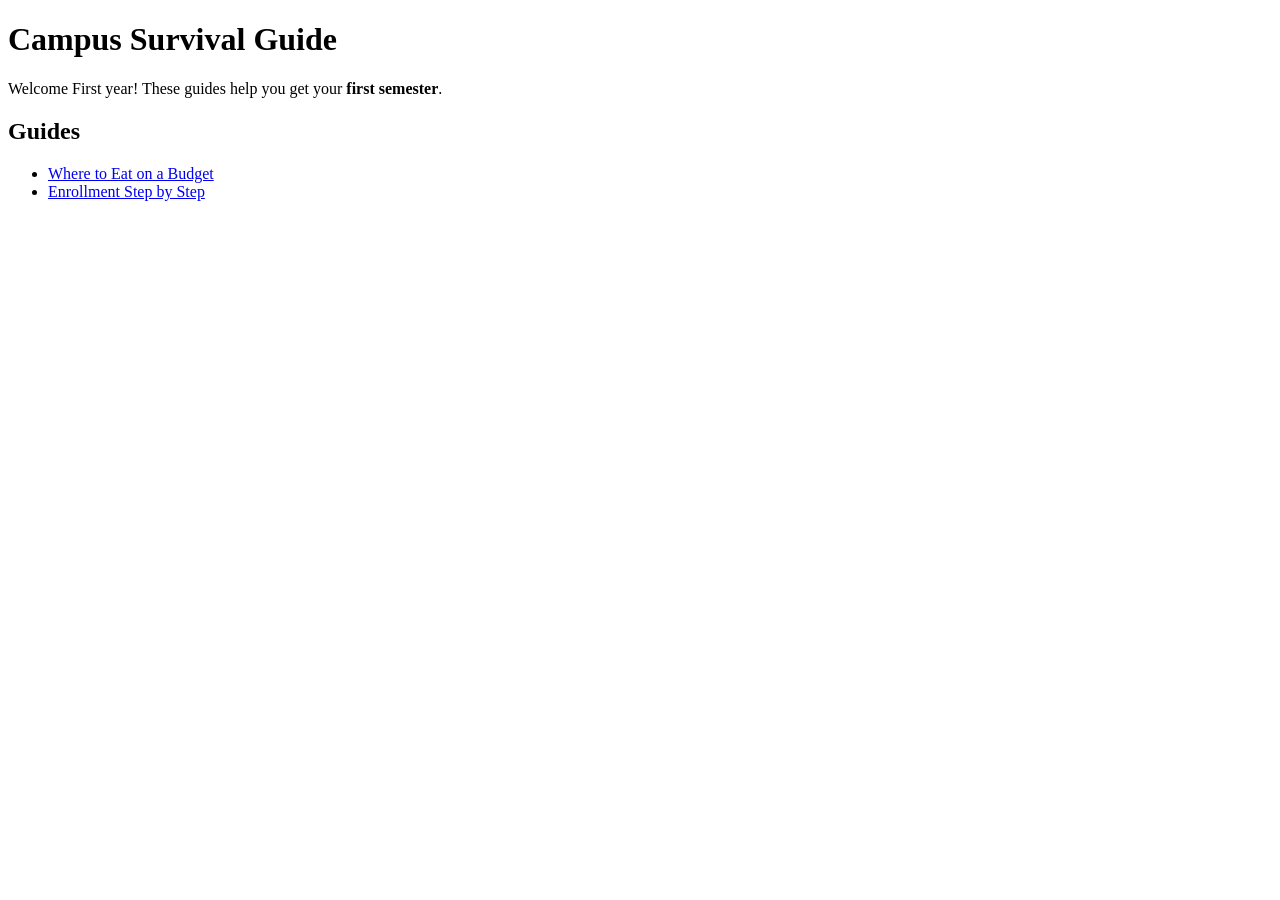
<file: index.html>
<!DOCTYPE html>
<html lang="en">
<head>
    <meta charset="UTF-8">
    <meta name="viewport" content="width=device-width, initial-scale=1.0">
    <title>Campus Survival Guide</title>
</head>
<body>
    <h1>Campus Survival Guide</h1>
    <p>Welcome First year! These guides help you get your <strong>first semester</strong>.</p>

    <h2>Guides</h2>
    <ul>
        <li><a href="guides/food.html">Where to Eat on a Budget</a></li>
        <li><a href="guides/enrollment.html">Enrollment Step by Step</a></li>
    </ul>
</body>
</html>
</file>
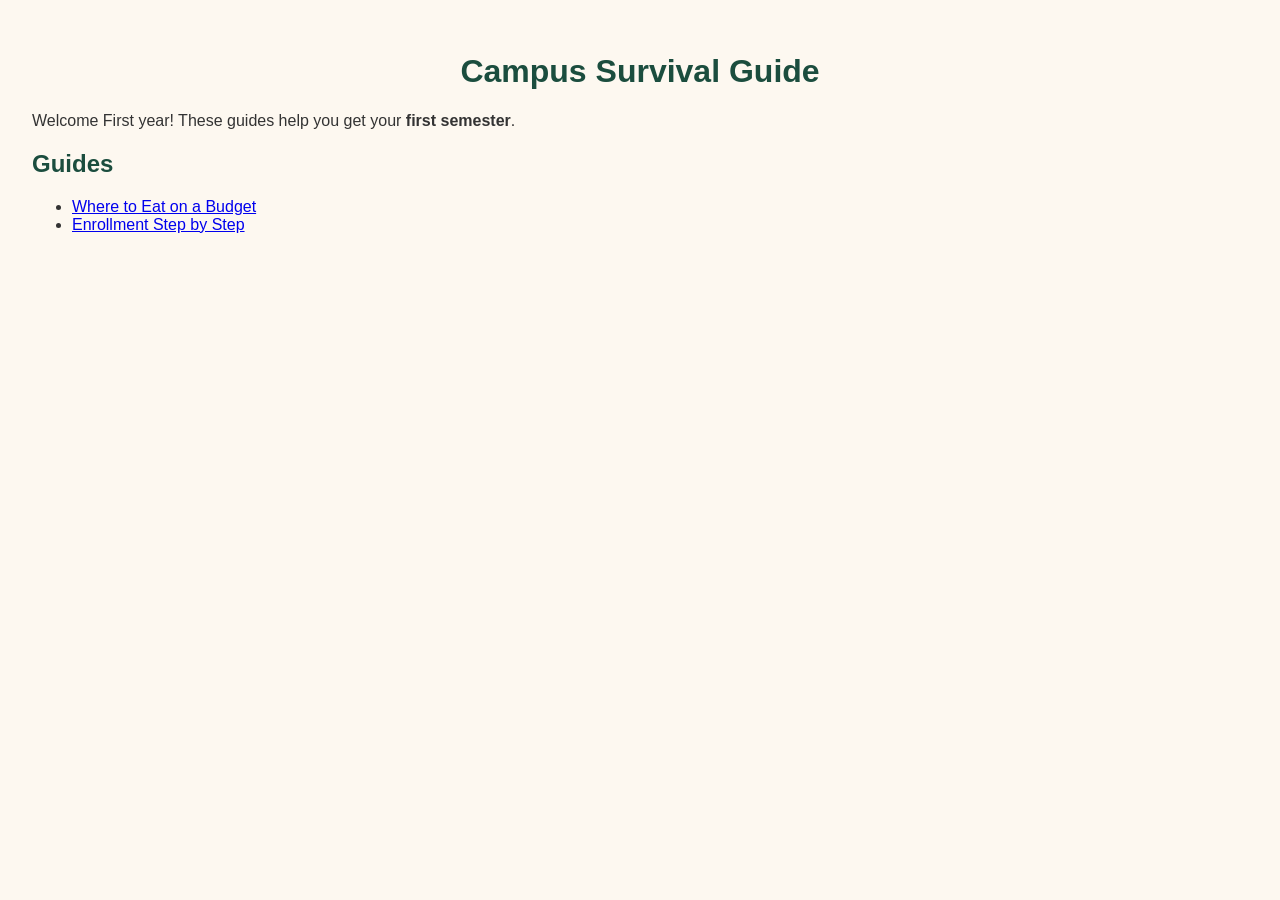
<file: campus-guide-css-licaros-main/index.html>
<!DOCTYPE html>
<html lang="en">
<head>
    <meta charset="UTF-8">
    <meta name="viewport" content="width=device-width, initial-scale=1.0">
    <title>Campus Survival Guide</title>
    <link rel="stylesheet" 
      href="styles.css">
</head>
<body>
    <h1>Campus Survival Guide</h1>
    <p>Welcome First year! These guides help you get your <strong>first semester</strong>.</p>

    <h2>Guides</h2>
    <ul>
        <li><a href="guides/food.html">Where to Eat on a Budget</a></li>
        <li><a href="guides/enrollment.html">Enrollment Step by Step</a></li>
    </ul>

</body>
</html>
</file>
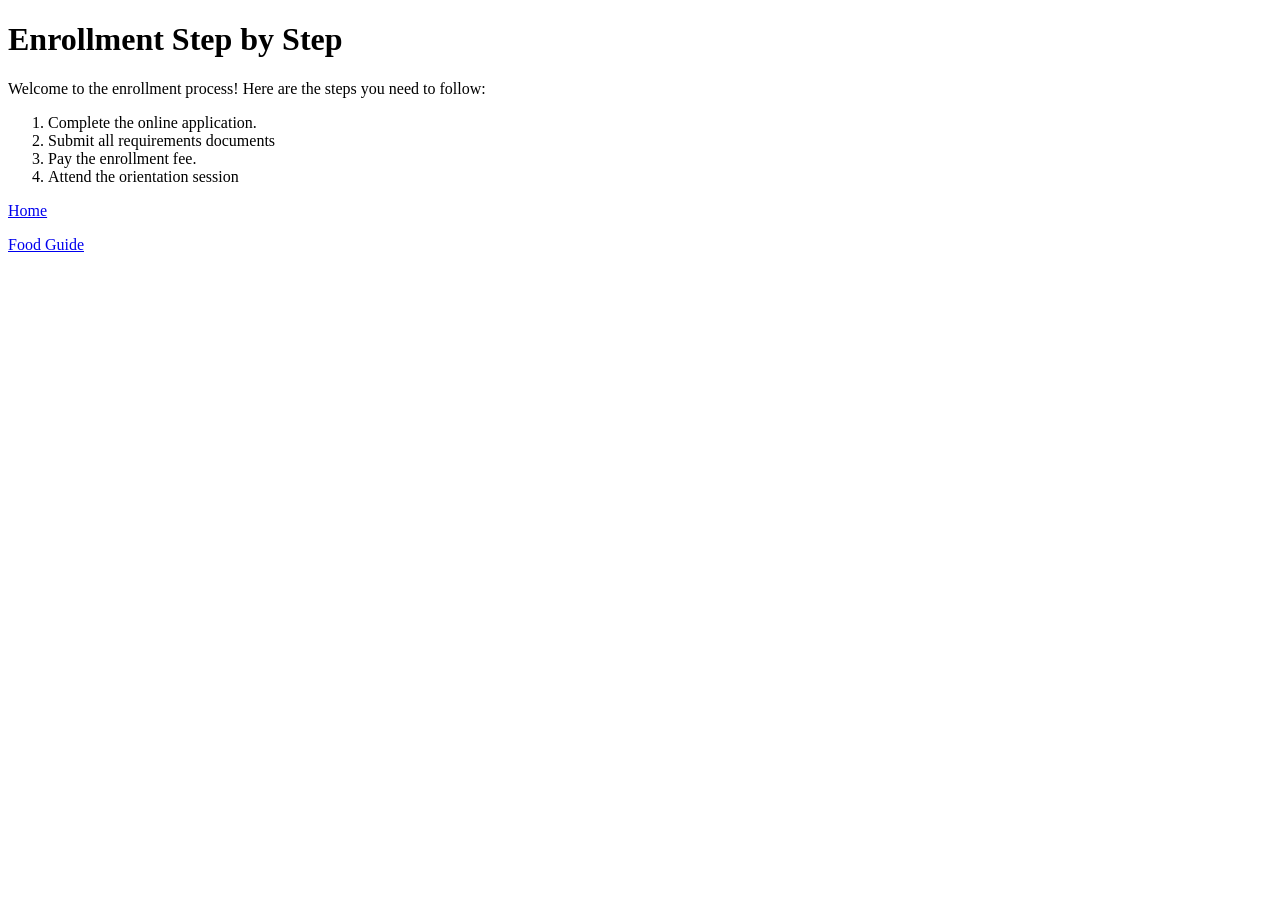
<file: guides/enrollment.html>
<!DOCTYPE html>
<html lang="en">
<head>
    <meta charset="UTF-8">
    <meta name="viewport" content="width=device-width, initial-scale=1.0">
    <title>Enrollment Guide</title>
</head>
<body>
    <h1>Enrollment Step by Step</h1>
    <p>Welcome to the enrollment process! Here are the steps you need to follow:</p>
    <ol>
        <li>Complete the online application.</li>
        <li>Submit all requirements documents</li>
        <li>Pay the enrollment fee.</li>
        <li>Attend the orientation session </li>
    </ol>

     <!-- back home: up one folder -->
         <p><a href="../index.html"> Home</a></p>

         <!-- back to food: same folder -->
            <p><a href="food.html">Food Guide</a></p>
</body>
</html>
</file>
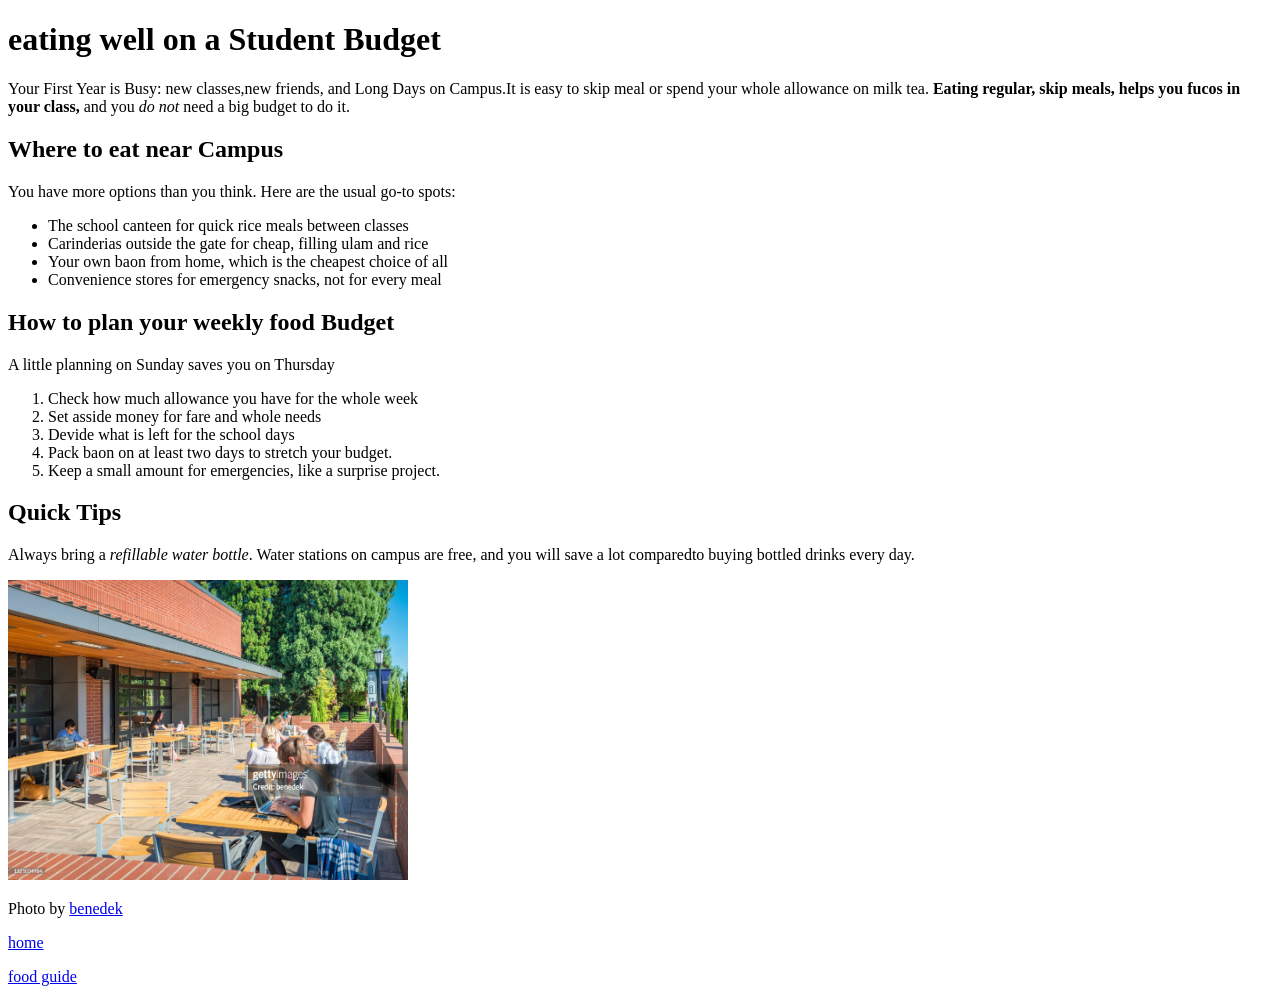
<file: guides/food.html>
<!DOCTYPE html>
<html lang="en">
<head>
    <meta charset="UTF-8">
    <meta name="viewport" content="width=device-width, initial-scale=1.0">
    <title>Food Guide</title>
</head>
<body>
    <h1>eating well on a Student Budget</h1>

    <p>Your First Year is Busy: new classes,new friends, and Long Days on Campus.It is easy to skip meal or spend your whole allowance
        on milk tea. <strong>Eating regular, skip meals, helps you fucos in your class,</strong> and you <em>do not</em> need a big budget to do it.</p>
  
        <h2>Where to eat near Campus</h2>

    <p>You have more options than you think. Here are the usual go-to spots:</p>

        <ul>
            <li>The school canteen for quick rice meals between classes</li>
            <li>Carinderias outside the gate for cheap, filling ulam and rice</li>
            <li>Your own baon from home, which is the cheapest choice of all</li>
            <li>Convenience stores for emergency snacks, not for every meal</li>
        </ul>

        <h2>How to plan your weekly food Budget</h2>

<P>A little planning on Sunday saves you on Thursday</P>

    <ol>
      <li>Check how much allowance you have  for the whole week</li>
      <li>Set asside money for fare and whole needs</li>
      <li>Devide what is left for the school days</li>
      <li>Pack baon on at least two days to stretch your budget.
      <li>Keep a small amount for emergencies, like a surprise project.</li>
    </ol>
    

    <h2>Quick Tips</h2>
       <p>Always bring a <em>refillable water bottle</em>. Water stations on campus are free, and you will 
        save a lot comparedto buying bottled drinks every day.</p>

    <img src="../images/canteen.png" alt="canteen for students to study and eat" width="400" height="300">
    <p>Photo by <a href="https://www.gettyimages.com/detail/photo/university-of-portland-oregon-usa-students-royalty-free-image/1321034984?adppopup=true" target="_blank" rel="noopener noreffer">benedek</a></p>
     
    <!-- back hom: up one folder -->
     <p><a href="../index.html">home</a></p>

      <!-- back hom: up one folder -->
     <p><a href="../index.html">food guide</a></p>
        
</body>
</html>
</file>
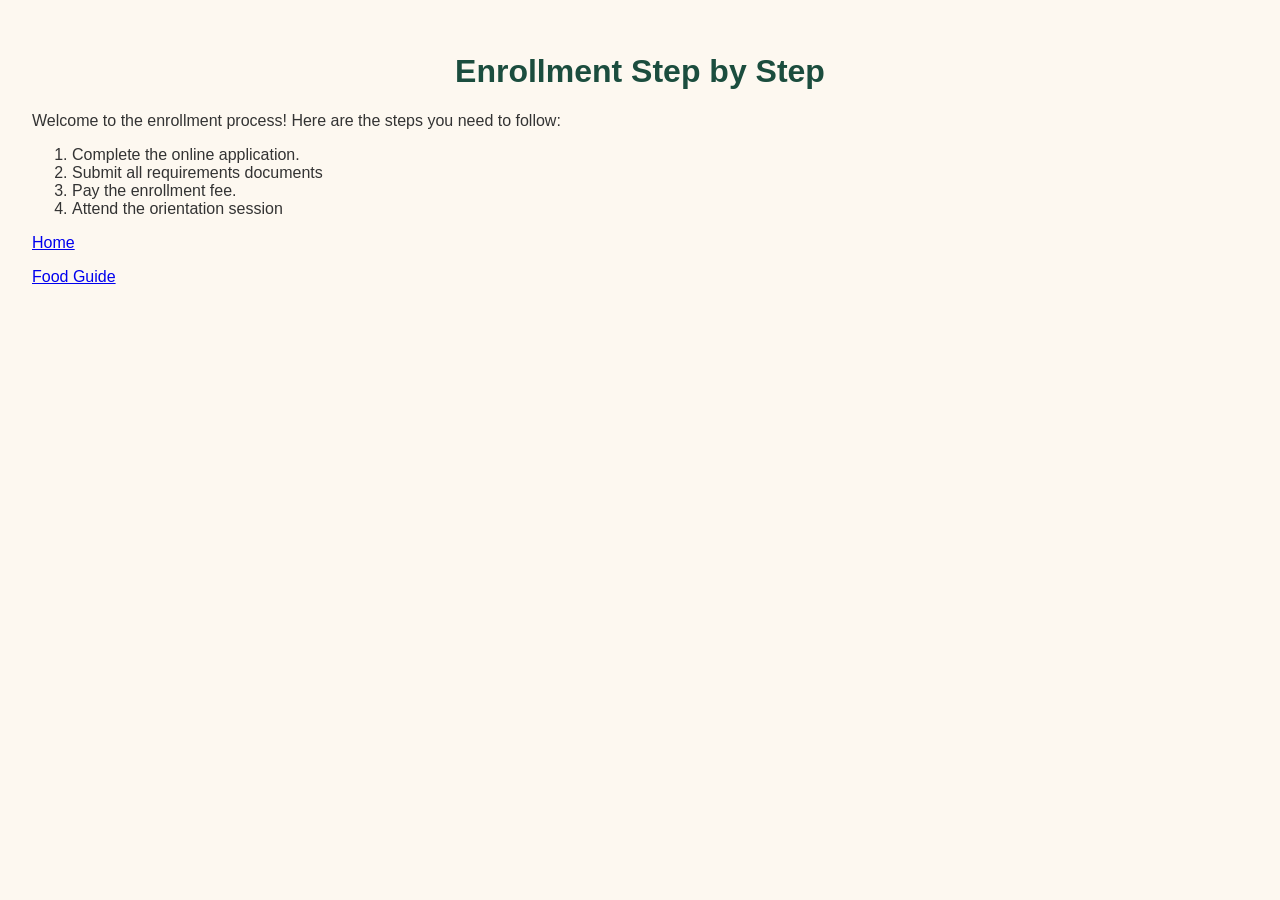
<file: campus-guide-css-licaros-main/guides/enrollment.html>
<!DOCTYPE html>
<html lang="en">
<head>
    <meta charset="UTF-8">
    <meta name="viewport" content="width=device-width, initial-scale=1.0">
    <title>Enrollment Guide</title>
    <link rel="stylesheet"
      href="../styles.css">
</head>
<body>
    <h1>Enrollment Step by Step</h1>
    <p>Welcome to the enrollment process! Here are the steps you need to follow:</p>
    <ol>
        <li>Complete the online application.</li>
        <li>Submit all requirements documents</li>
        <li>Pay the enrollment fee.</li>
        <li>Attend the orientation session </li>
    </ol>

     <!-- back home: up one folder -->
         <p><a href="../index.html"> Home</a></p>

         <!-- back to food: same folder -->
            <p><a href="food.html">Food Guide</a></p>
</body>
</html>
</file>
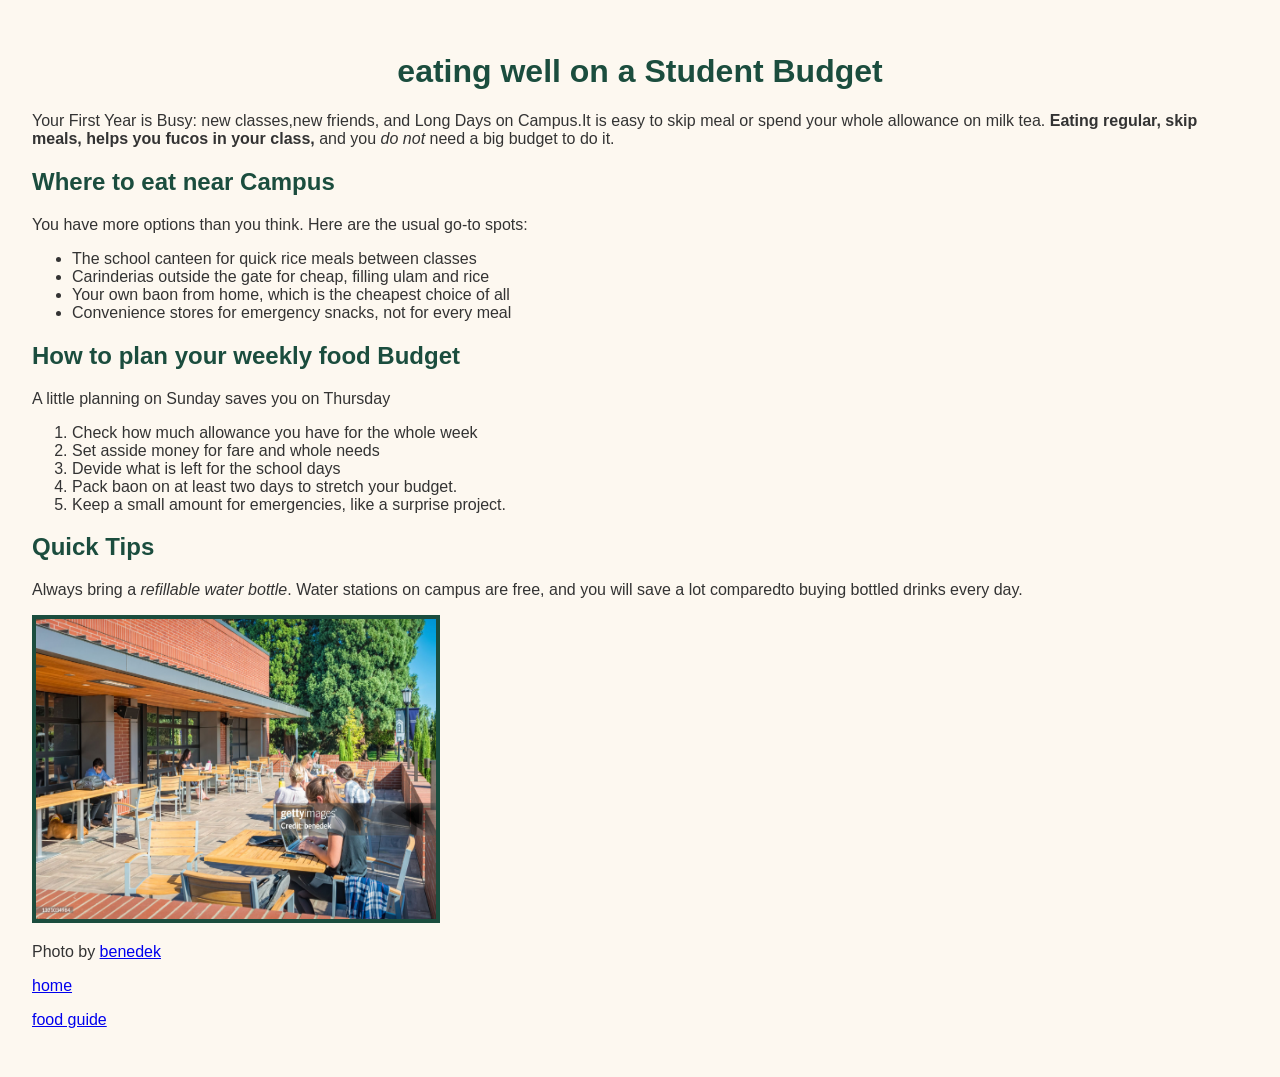
<file: campus-guide-css-licaros-main/guides/food.html>
<!DOCTYPE html>
<html lang="en">
<head>
    <meta charset="UTF-8">
    <meta name="viewport" content="width=device-width, initial-scale=1.0">
    <title>Food Guide</title>
    <link rel="stylesheet"
      href="../styles.css">
</head>
<body>
    <h1>eating well on a Student Budget</h1>

    <p>Your First Year is Busy: new classes,new friends, and Long Days on Campus.It is easy to skip meal or spend your whole allowance
        on milk tea. <strong>Eating regular, skip meals, helps you fucos in your class,</strong> and you <em>do not</em> need a big budget to do it.</p>
  
        <h2>Where to eat near Campus</h2>

    <p>You have more options than you think. Here are the usual go-to spots:</p>

        <ul>
            <li>The school canteen for quick rice meals between classes</li>
            <li>Carinderias outside the gate for cheap, filling ulam and rice</li>
            <li>Your own baon from home, which is the cheapest choice of all</li>
            <li>Convenience stores for emergency snacks, not for every meal</li>
        </ul>

        <h2>How to plan your weekly food Budget</h2>

<P>A little planning on Sunday saves you on Thursday</P>

    <ol>
      <li>Check how much allowance you have  for the whole week</li>
      <li>Set asside money for fare and whole needs</li>
      <li>Devide what is left for the school days</li>
      <li>Pack baon on at least two days to stretch your budget.
      <li>Keep a small amount for emergencies, like a surprise project.</li>
    </ol>
    

    <h2>Quick Tips</h2>
       <p>Always bring a <em>refillable water bottle</em>. Water stations on campus are free, and you will 
        save a lot comparedto buying bottled drinks every day.</p>

    <img src="../images/canteen.png" alt="canteen for students to study and eat" width="400" height="300">
    <p>Photo by <a href="https://www.gettyimages.com/detail/photo/university-of-portland-oregon-usa-students-royalty-free-image/1321034984?adppopup=true" target="_blank" rel="noopener noreffer">benedek</a></p>
     
    <!-- back hom: up one folder -->
     <p><a href="../index.html">home</a></p>

      <!-- back hom: up one folder -->
     <p><a href="../index.html">food guide</a></p>
     
        
</body>
</html>
</file>
<file: campus-guide-css-licaros-main/styles.css>
body {
    font-family: Arial, sans-serif;
    color: #333333;
    background-color: #FDF8F0;
    padding: 24px;
}

h1, h2 {
    color: #1B4D3E;
}

h1 {
    text-align: center;
}

.intro {
    font-size: 20px;
}

.tip {
    background-color: #FFF4CC;
    padding: 16px;
    border: 2px solid #e0a800;
    margin: 24px 0; 
}

img {
    border: 4px solid #1B4D3E;
}
</file>
